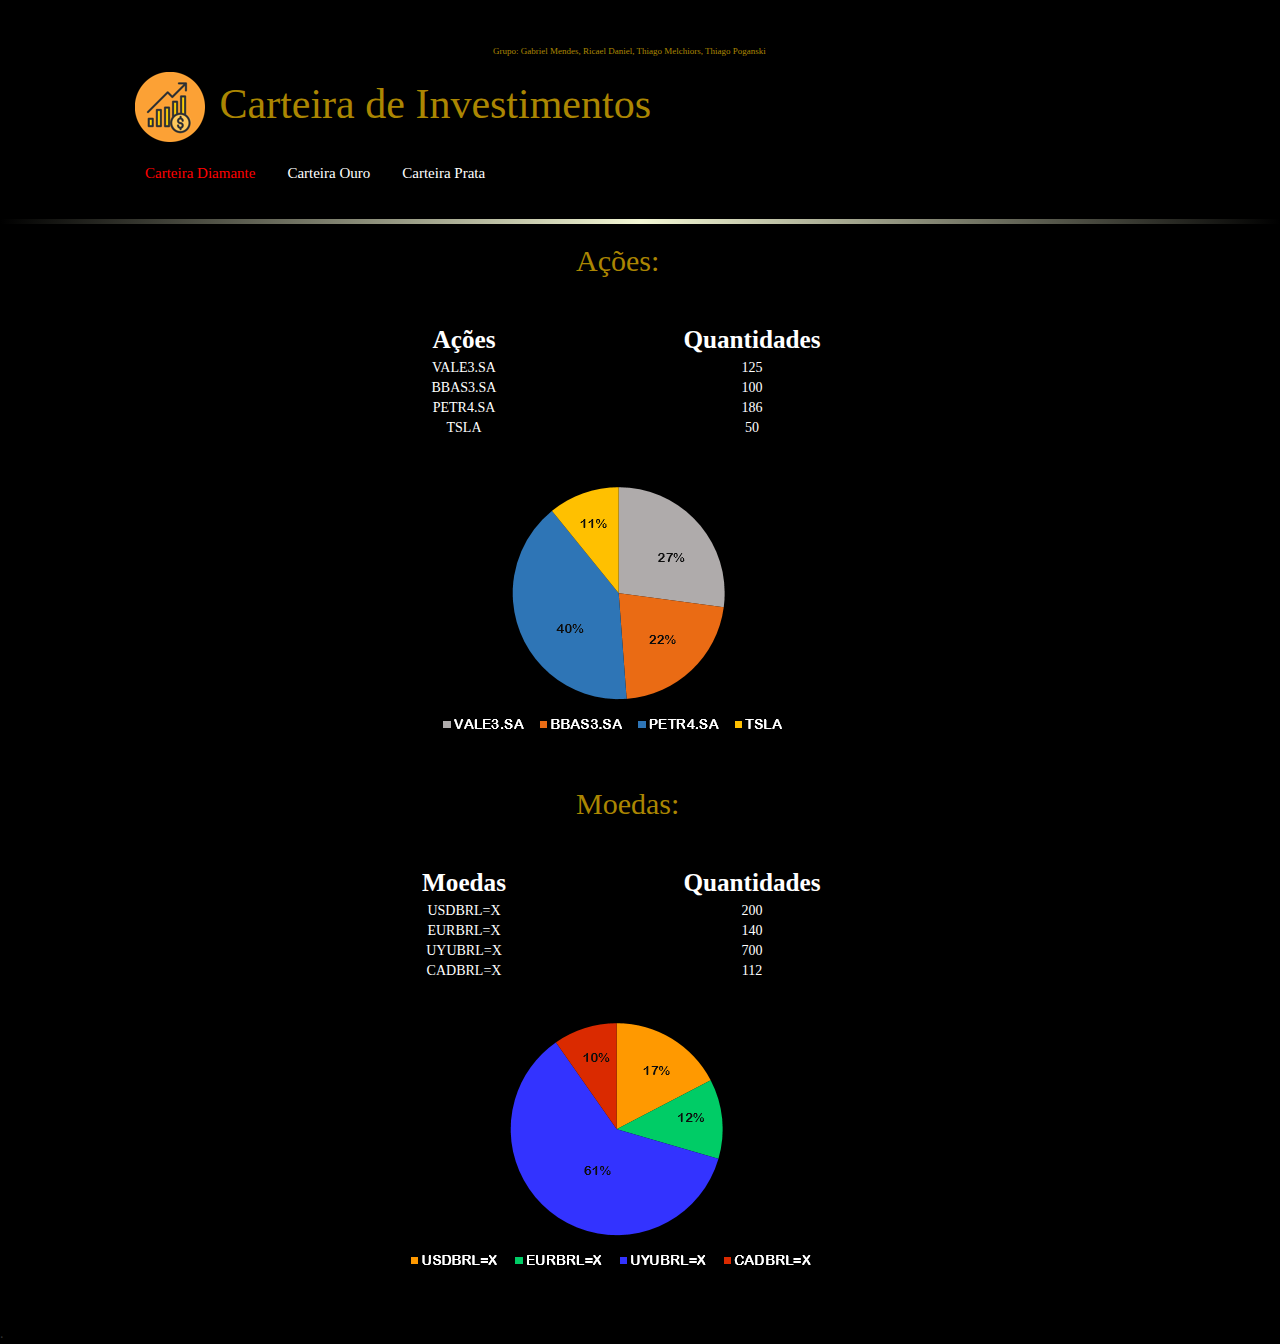
<file: index.html>
<!DOCTYPE html>
<html lang="pt-br">

<head>
  
  <title>Carteira de Investimentos</title>
  <link rel="stylesheet" href="https://maxcdn.bootstrapcdn.com/bootstrap/3.3.7/css/bootstrap.min.css" integrity="sha384-BVYiiSIFeK1dGmJRAkycuHAHRg32OmUcww7on3RYdg4Va+PmSTsz/K68vbdEjh4u" crossorigin="anonymous">
  <link rel="stylesheet" type="text/css" href="style.css">
</head>

<body>
  <header>

    <p>Grupo: Gabriel Mendes, Ricael Daniel, Thiago Melchiors, Thiago Poganski</p>
    <h1> <img src="Imagens do projeto/ICONE.JPG"> Carteira de Investimentos</h1>
  

    <nav class="navbar">
      <a id="nav-gabriel" href="index.html" class="active">Carteira Diamante</a>
      <a id="nav-gabriel" href="carteira_2.html" >Carteira Ouro</a>
      <a id="nav-gabriel" href="carteira_3.html">Carteira Prata</a>
    </nav>
	
  </header>
    <hr>

  <main>
    <section>
      <h2>Ações:</h2>
      <div class="acao">
        <table>
          <tr>
            <th>Ações</th>
            <th>Quantidades</th>
          </tr>
          <tr>
            <td>VALE3.SA</td>
            <td>125</td>
          </tr>
          <tr>
            <td>BBAS3.SA</td>
            <td>100</td>
          </tr>
          <tr>
            <td>PETR4.SA</td>
            <td>186</td>
          </tr>
          <tr>
            <td>TSLA</td>
            <td>50</td>
          </tr>
		  
          
			<tr>
				<td colspan="2"> 
				<br>
					<img src="Imagens do projeto/Pizza.JPG">
				</td>
			</tr>		  
        </table>
      
	  </div>
	  
	 
    </section>


    <section>
      <h2>Moedas:</h2>
      <div class="moeda">
        <table>
          <tr>
            <th>Moedas</th>
            <th>Quantidades</th>
          </tr>
          <tr>
            <td>USDBRL=X</td>
            <td>200</td>
          </tr>
          <tr>
            <td>EURBRL=X</td>
            <td>140</td>
          </tr>
          <tr>
            <td>UYUBRL=X</td>
            <td>700</td>
          </tr>
          <tr>
          <td>CADBRL=X</td>
            <td>112</td>
          <tr>


			<tr>
				<td colspan="2"> 
				<br>
					<img src="Imagens do projeto/Pizza1.JPG">
				</td>
			</tr>		  
        </table>
      
	  </div>
        </table>
      </div>
    </section>
  </main>

  <footer>
    .
  </footer>

</body>

</html>
</file>
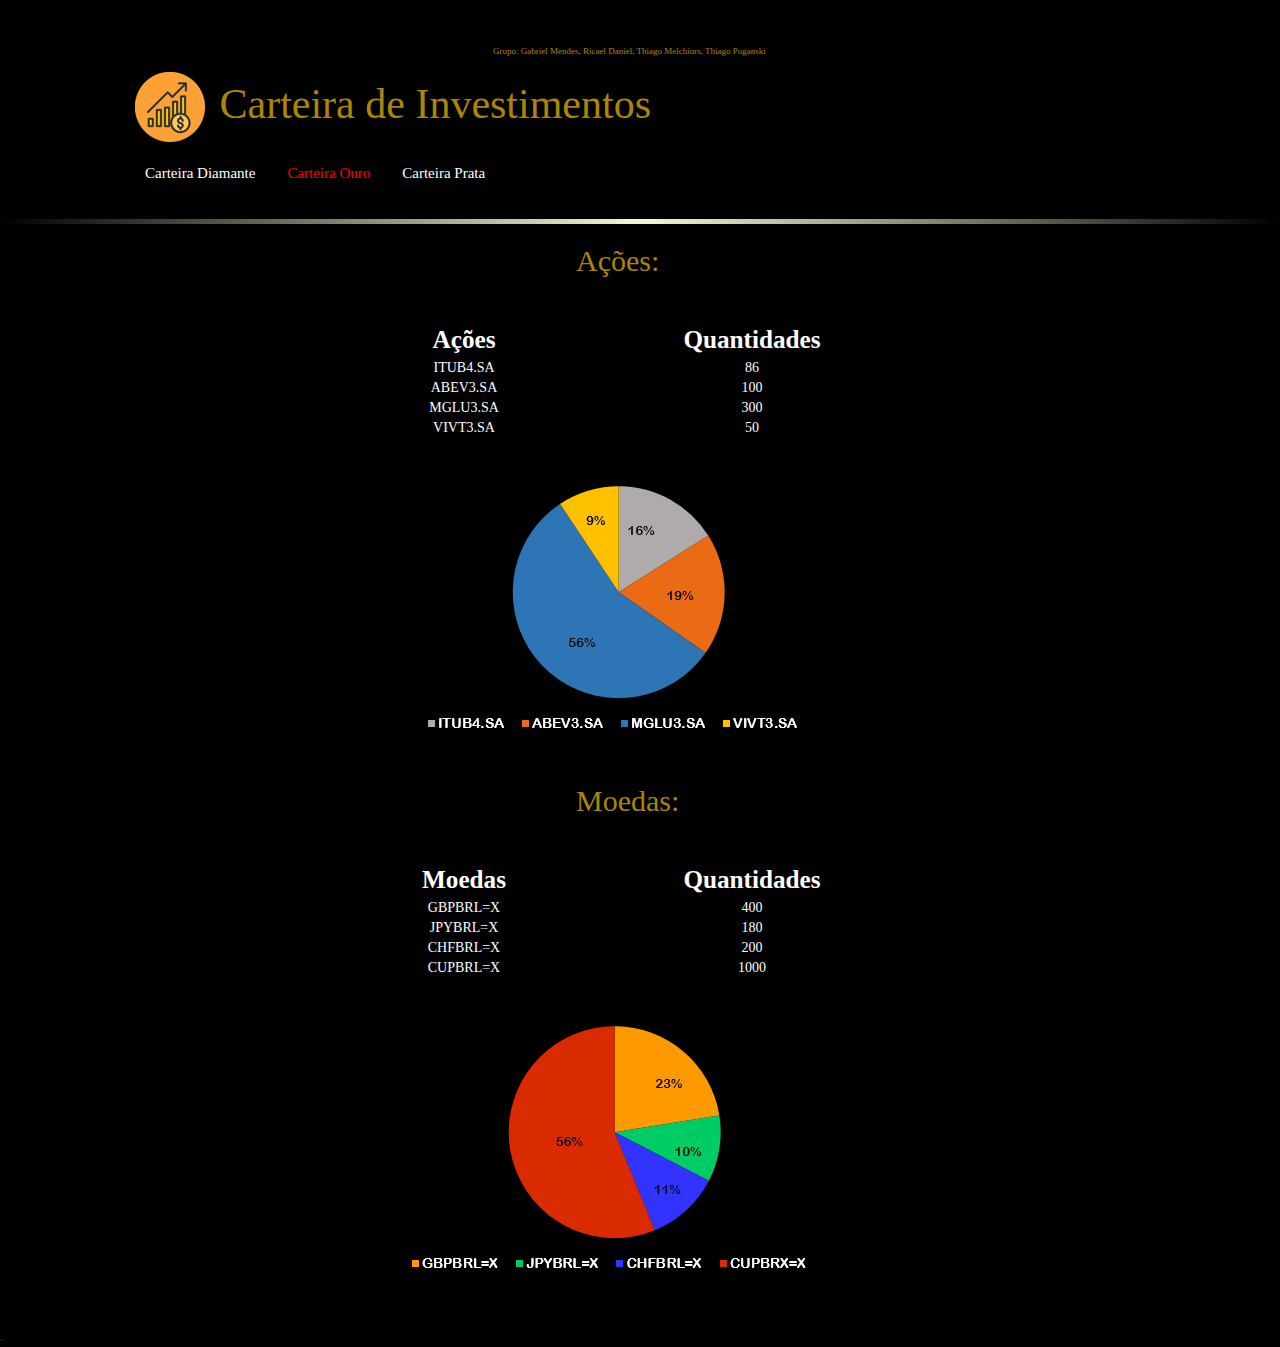
<file: carteira_2.html>
<!DOCTYPE html>
<html lang="pt-br">

<head>
  
  <title>Carteira de Investimentos</title>
  <link rel="stylesheet" href="https://maxcdn.bootstrapcdn.com/bootstrap/3.3.7/css/bootstrap.min.css" integrity="sha384-BVYiiSIFeK1dGmJRAkycuHAHRg32OmUcww7on3RYdg4Va+PmSTsz/K68vbdEjh4u" crossorigin="anonymous">
  <link rel="stylesheet" type="text/css" href="style.css">
</head>

<body>
  <header>

    <p>Grupo: Gabriel Mendes, Ricael Daniel, Thiago Melchiors, Thiago Poganski</p>
    <h1> <img src="Imagens do projeto/ICONE.JPG"> Carteira de Investimentos</h1>
  

    <nav class="navbar">
      <a id="nav-gabriel" href="index.html" >Carteira Diamante</a>
      <a id="nav-gabriel" href="carteira_2.html" class="active">Carteira Ouro</a>
      <a id="nav-gabriel" href="carteira_3.html">Carteira Prata</a>
    </nav>
	
     </header>
    <hr>

  <main>
    <section>
      <h2>Ações:</h2>
      <div class="acao">
        <table>
          <tr>
            <th>Ações</th>
            <th>Quantidades</th>
          </tr>
          <tr>
            <td>ITUB4.SA</td>
            <td>86</td>
          </tr>
          <tr>
            <td>ABEV3.SA</td>
            <td>100</td>
          </tr>
          <tr>
            <td>MGLU3.SA</td>
            <td>300</td>
          </tr>
          <tr>
            <td>VIVT3.SA</td>
            <td>50</td>
          </tr>
		  
          
			<tr>
				<td colspan="2"> 
				<br>
					<img src="Imagens do projeto/Pizza2.jpg">
				</td>
			</tr>		  
        </table>
      
	  </div>
	  
	 
    </section>


    <section>
      <h2>Moedas:</h2>
      <div class="moeda">
        <table>
          <tr>
            <th>Moedas</th>
            <th>Quantidades</th>
          </tr>
          <tr>
            <td>GBPBRL=X</td>
            <td>400</td>
          </tr>
          <tr>
            <td>JPYBRL=X</td>
            <td>180</td>
          </tr>
          <tr>
            <td>CHFBRL=X</td>
            <td>200</td>
          </tr>
          <tr>
          <td>CUPBRL=X</td>
            <td>1000</td>
          <tr>


			<tr>
				<td colspan="2"> 
				<br>
					<img src="Imagens do projeto/Pizza3.jpg">
				</td>
			</tr>		  
        </table>
      
	  </div>
        </table>
      </div>
    </section>
  </main>

  <footer>
    .
  </footer>

</body>

</html>
</file>
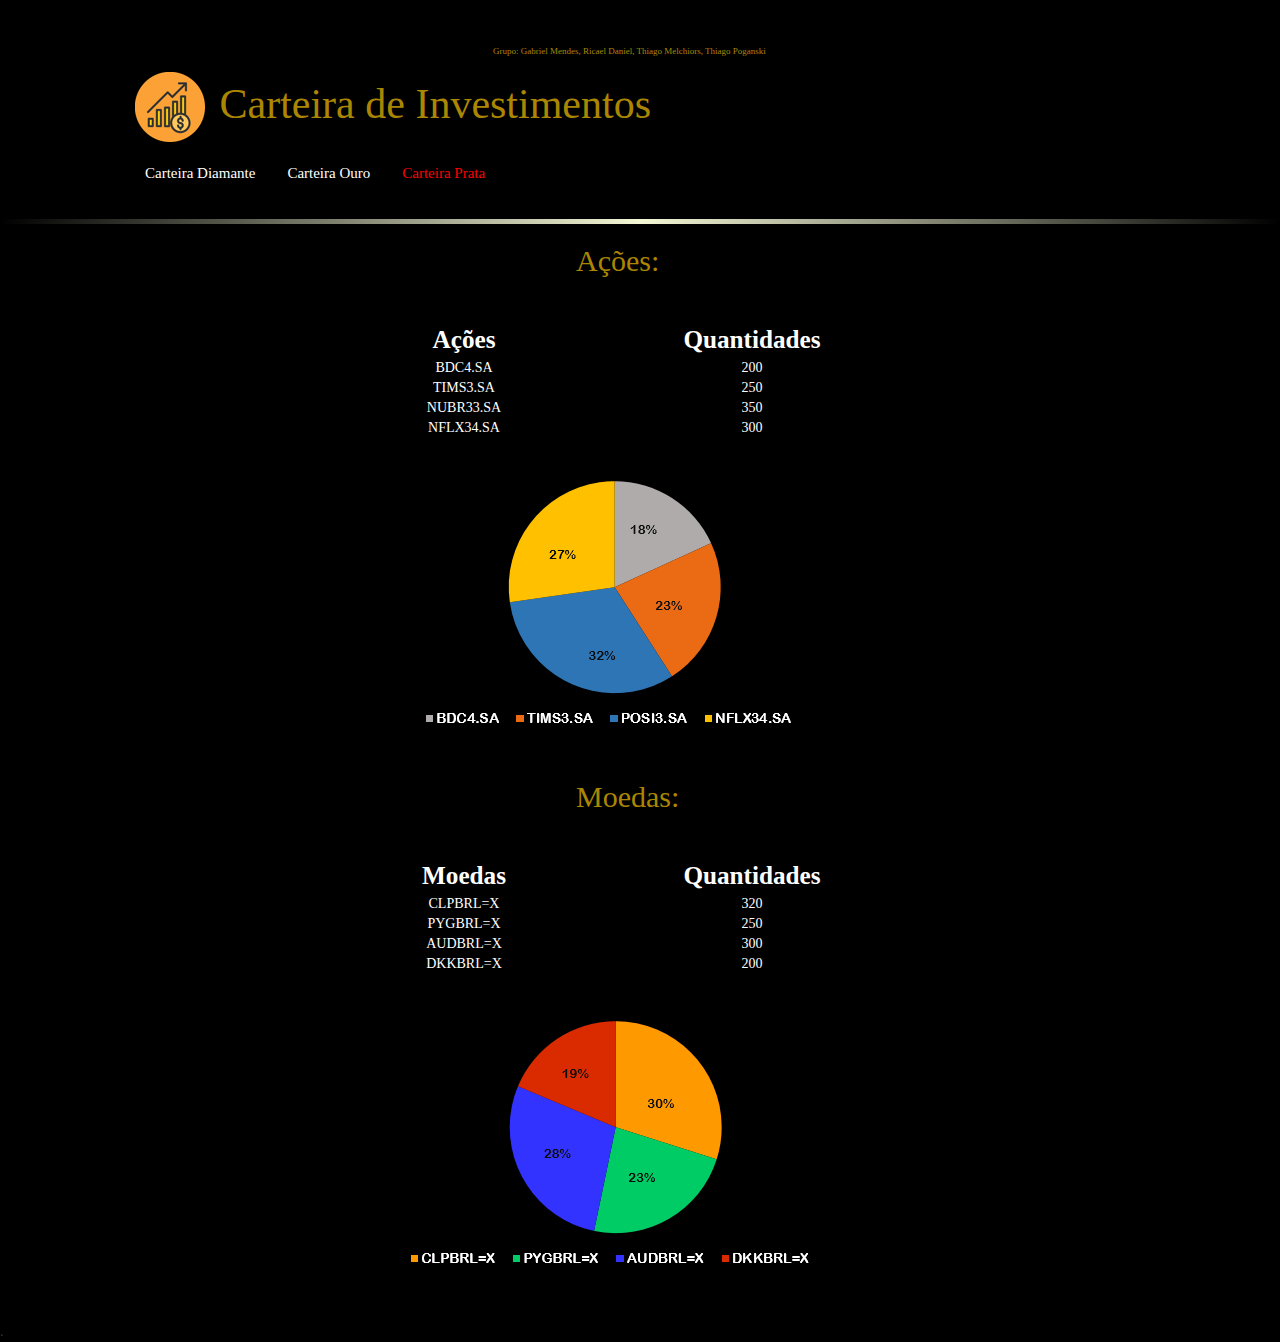
<file: carteira_3.html>
<!DOCTYPE html>
<html lang="pt-br">

<head>
  
  <title>Carteira de Investimentos</title>
  <link rel="stylesheet" href="https://maxcdn.bootstrapcdn.com/bootstrap/3.3.7/css/bootstrap.min.css" integrity="sha384-BVYiiSIFeK1dGmJRAkycuHAHRg32OmUcww7on3RYdg4Va+PmSTsz/K68vbdEjh4u" crossorigin="anonymous">
  <link rel="stylesheet" type="text/css" href="style.css">
</head>

<body>
  <header>

    <p>Grupo: Gabriel Mendes, Ricael Daniel, Thiago Melchiors, Thiago Poganski</p>
    <h1> <img src="Imagens do projeto/ICONE.JPG"> Carteira de Investimentos</h1>
  

    <nav class="navbar">
      <a id="nav-gabriel" href="index.html" >Carteira Diamante</a>
      <a id="nav-gabriel" href="carteira_2.html" >Carteira Ouro</a>
      <a id="nav-gabriel" href="carteira_3.html" class="active">Carteira Prata</a>
    </nav>
	
     </header>
    <hr>

  <main>
    <section>
      <h2>Ações:</h2>
      <div class="acao">
        <table>
          <tr>
            <th>Ações</th>
            <th>Quantidades</th>
          </tr>
          <tr>
            <td>BDC4.SA</td>
            <td>200</td>
          </tr>
          <tr>
            <td>TIMS3.SA</td>
            <td>250</td>
          </tr>
          <tr>
            <td>NUBR33.SA</td>
            <td>350</td>
          </tr>
          <tr>
            <td>NFLX34.SA</td>
            <td>300</td>
          </tr>
		  
          
			<tr>
				<td colspan="2"> 
				<br>
					<img src="Imagens do projeto/Pizza4.jpg">
				</td>
			</tr>		  
        </table>
      
	  </div>
	  
	 
    </section>


    <section>
      <h2>Moedas:</h2>
      <div class="moeda">
        <table>
          <tr>
            <th>Moedas</th>
            <th>Quantidades</th>
          </tr>
          <tr>
            <td>CLPBRL=X</td>
            <td>320</td>
          </tr>
          <tr>
            <td>PYGBRL=X</td>
            <td>250</td>
          </tr>
          <tr>
            <td>AUDBRL=X</td>
            <td>300</td>
          </tr>
          <tr>
          <td>DKKBRL=X</td>
            <td>200</td>
          <tr>


			<tr>
				<td colspan="2"> 
				<br>
					<img src="Imagens do projeto/Pizza5.jpg">
				</td>
			</tr>		  
        </table>
      
	  </div>
        </table>
      </div>
    </section>
  </main>

  <footer>
    .
  </footer>

</body>

</html>
</file>
<file: style.css>
@font-face {
  font-family: 'Open Sans';
  src: url('fontes/OpenSans-VariableFont_wdth\,wght.ttf') format('truetype');
}

p {
  margin: 0 365px 10px;
  font-size: xx-small;
}
* {
  font-family: 'Verdana';
}

html{
  height: 100%;
  background-color: #000000
}

hr {
  border: 0;
  height: 5px;
  background-image: linear-gradient(to right, transparent, #F3F7D4, transparent); 
}

body {
  background-color: #000000;
  margin: 0;
}

header {
  color: #AB8602;
  background-color: #000000;
  padding: 5vh 10vw 0 10vw;
}

h1 {
  margin: 0;
  font-size: 3em;
}

h2 {
  color: #AB8602;
  padding: 0 45vw;
}

h3 {
  margin-top: 0;
  font-size: 1.5em
}

table {
    width: 45vw;
    padding: 20px;
    height: auto;
    margin: 5vh 25vw;
    background-color: #000000;
    align-items: center;
    table-layout: fixed;
    color: #FFFFFF
}

th {
  font-size: 1.8em;
  text-align: center;
}

td {
  text-align: center;
}

h1, h3 {
  text-shadow: 2px 2px 4px #000000;
}

h2, th , .navbar a{
  text-shadow: 0.5px 0.5px 2px rgba(0, 0, 0, 0.3);
}

.navbar {
  overflow: hidden;
  display: flex;
  justify-content: left;
}

.navbar a {
  float: left;
  color: #FFFFFF;
  text-align: left;
  padding: 14px 16px;
  text-decoration: none;
  font-size: 15px;
  font-weight: normal;
}



.navbar a.active {
    color:#FF0000;
}
</file>
